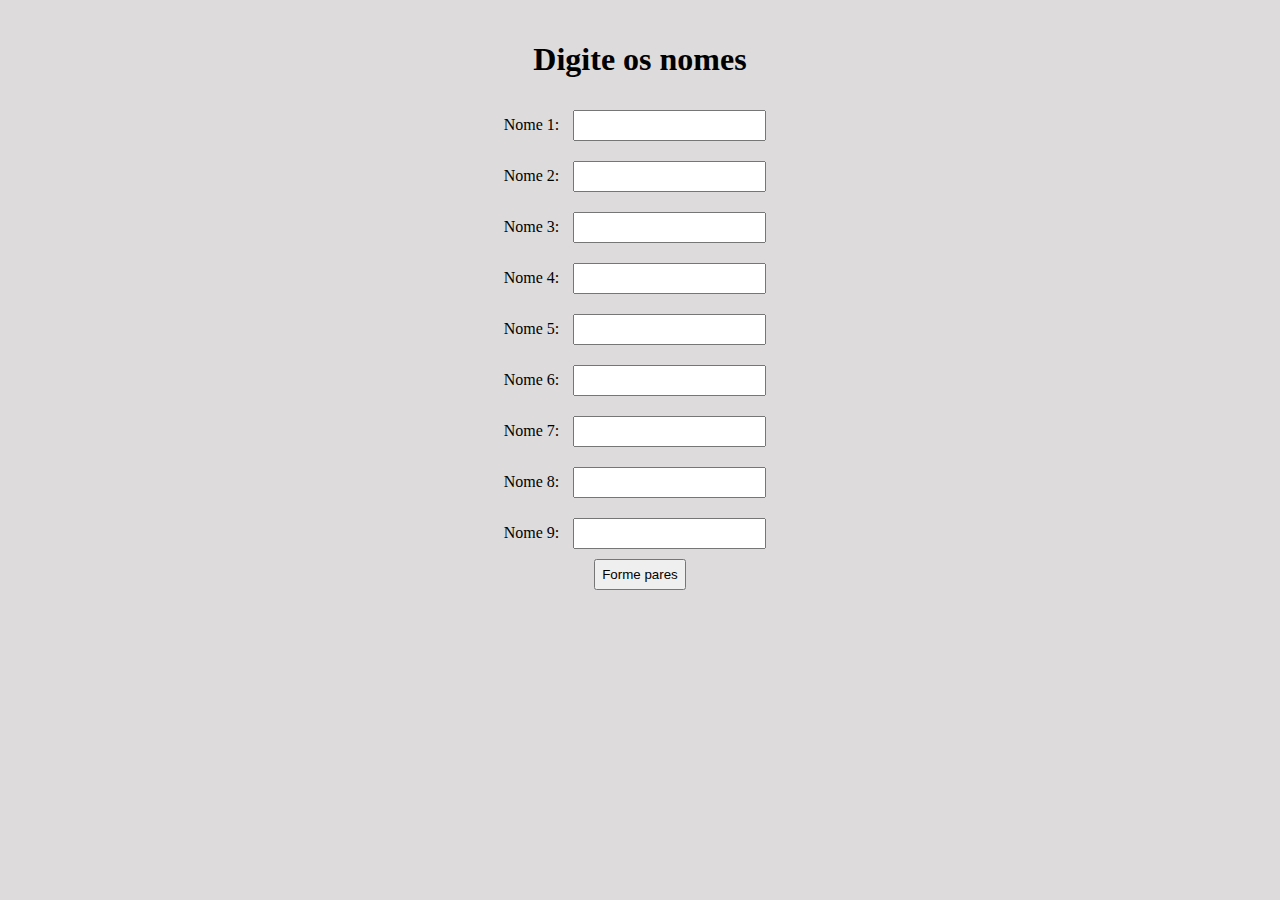
<file: desadiorenan/index.html>
<!DOCTYPE html>
<html lang="pt-br">
<head>
    <meta charset="UTF-8">
    <meta name="viewport" content="width=device-width, initial-scale=1.0">
    <title>Formação de pares</title>
    <link rel="stylesheet" href="style.css">
</head>
<body>
    <h1>Digite os nomes</h1>

    <label for="nome1">Nome 1:</label>
    <input type="text" name="nome1" id="nome1"><br>

    <label for="nome2">Nome 2:</label>
    <input type="text" name="nome2" id="nome2"><br>

    <label for="nome3">Nome 3:</label>
    <input type="text" name="nome3" id="nome3"><br>

    <label for="nome4">Nome 4:</label>
    <input type="text" name="nome4" id="nome4"><br>

    <label for="nome5">Nome 5:</label>
    <input type="text" name="nome5" id="nome5"><br>

    <label for="nome6">Nome 6:</label>
    <input type="text" name="nome6" id="nome6"><br>

    <label for="nome7">Nome 7:</label>
    <input type="text" name="nome7" id="nome7"><br>

    <label for="nome8">Nome 8:</label>
    <input type="text" name="nome8" id="nome8"><br>

    <label for="nome9">Nome 9:</label>
    <input type="text" name="nome9" id="nome9"><br>

    <button onclick="formarPares()">Forme pares</button>

    <p id="pares"></p>

    <script>
        function formarPares(){
            var nomes = [];
            for (var i = 1; i <= 9; i++){
                var nome = document.getElementById("nome" + i).value.trim();
                if (nome === '') {
                alert("Por favor, preencha todos os campos de nome.");
                return; // Sai da função se algum campo estiver em branco
            }
                if (nome !== ''){
                    nomes.push(nome);
                }
            }

            var pares = '';
            var repeticoes = 0;

            while (repeticoes < 5){
                var indice1 = Math.floor(Math.random() * nomes.length);
                var indice2 = Math.floor(Math.random() * nomes.length);

                if (indice1 !== indice2){//garante que os indices nao são iguais
                    pares += nomes[indice1] + ' - ' + nomes[indice2] + '<br>';
                    repeticoes++;

                }
            }

            document.getElementById("pares").innerHTML = pares;
        }

    </script>

</body>
</html>
</file>
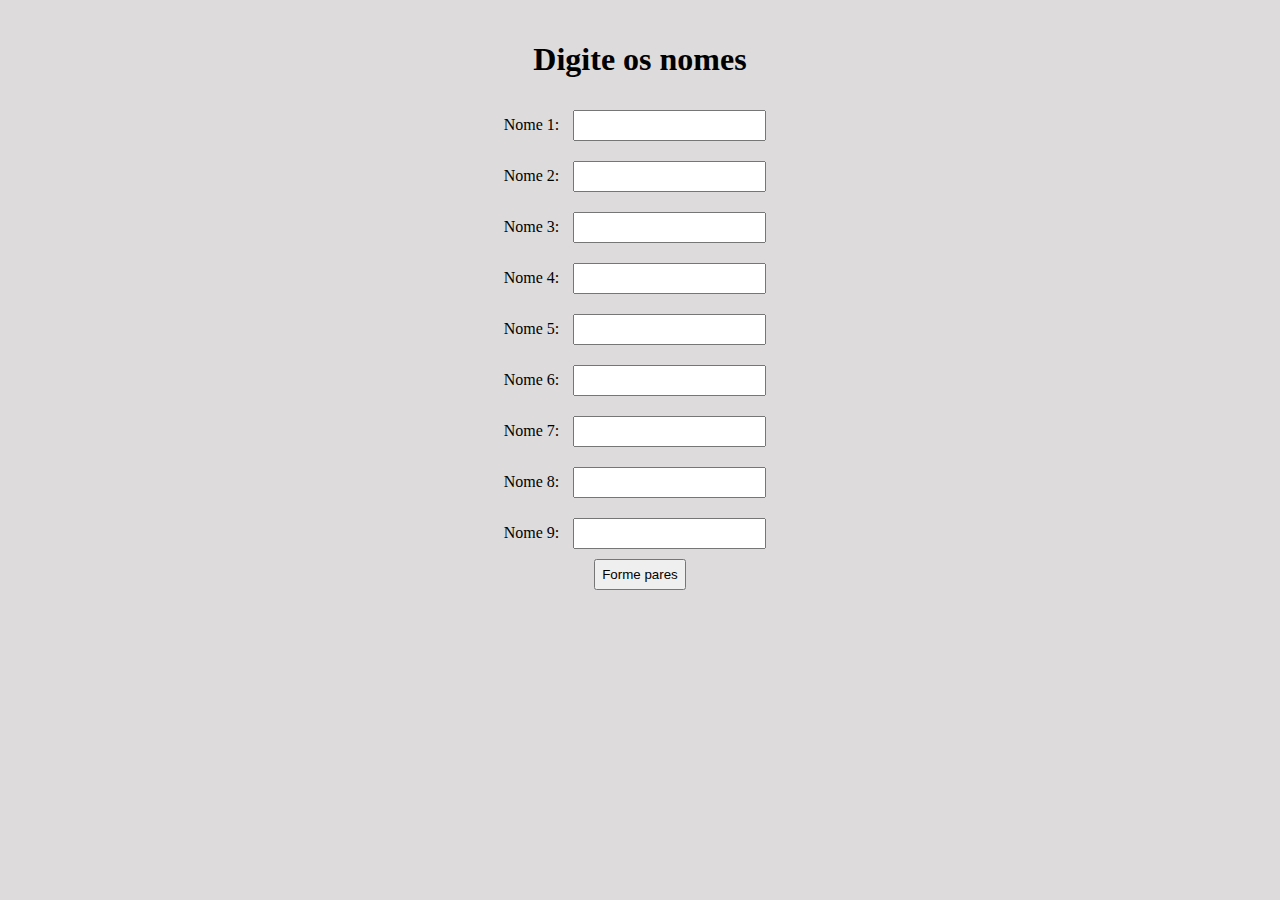
<file: desafiorenan/index.html>
<!DOCTYPE html>
<html lang="pt-br">
<head>
    <meta charset="UTF-8">
    <meta name="viewport" content="width=device-width, initial-scale=1.0">
    <title>Formação de pares</title>
    <link rel="stylesheet" href="style.css">
</head>
<body>
    <h1>Digite os nomes</h1>

    <label for="nome1">Nome 1:</label>
    <input type="text" name="nome1" id="nome1"><br>

    <label for="nome2">Nome 2:</label>
    <input type="text" name="nome2" id="nome2"><br>

    <label for="nome3">Nome 3:</label>
    <input type="text" name="nome3" id="nome3"><br>

    <label for="nome4">Nome 4:</label>
    <input type="text" name="nome4" id="nome4"><br>

    <label for="nome5">Nome 5:</label>
    <input type="text" name="nome5" id="nome5"><br>

    <label for="nome6">Nome 6:</label>
    <input type="text" name="nome6" id="nome6"><br>

    <label for="nome7">Nome 7:</label>
    <input type="text" name="nome7" id="nome7"><br>

    <label for="nome8">Nome 8:</label>
    <input type="text" name="nome8" id="nome8"><br>

    <label for="nome9">Nome 9:</label>
    <input type="text" name="nome9" id="nome9"><br>

    <button onclick="formarPares()">Forme pares</button>

    <p id="pares"></p>

    <script>
        function formarPares(){
            var nomes = [];
            for (var i = 1; i <= 9; i++){
                var nome = document.getElementById("nome" + i).value.trim();
                if (nome === '') {
                alert("Por favor, preencha todos os campos de nome.");
                return; // Sai da função se algum campo estiver em branco
            }
                if (nome !== ''){
                    nomes.push(nome);
                }
            }

            var pares = '';
            var repeticoes = 0;

            while (repeticoes < 5){
                var indice1 = Math.floor(Math.random() * nomes.length);
                var indice2 = Math.floor(Math.random() * nomes.length);

                if (indice1 !== indice2){//garante que os indices nao são iguais
                    pares += nomes[indice1] + ' - ' + nomes[indice2] + '<br>';
                    repeticoes++;

                }
            }

            document.getElementById("pares").innerHTML = pares;
        }

        function getRandomIndex(max, usedIndices){
            var index;
            do{
                index = Math.floor(Math.random() * max);
            } while (usedIndices.incLudes(index));

            usedIndices.push(index);
            return index;
        }

    </script>

</body>
</html>
</file>
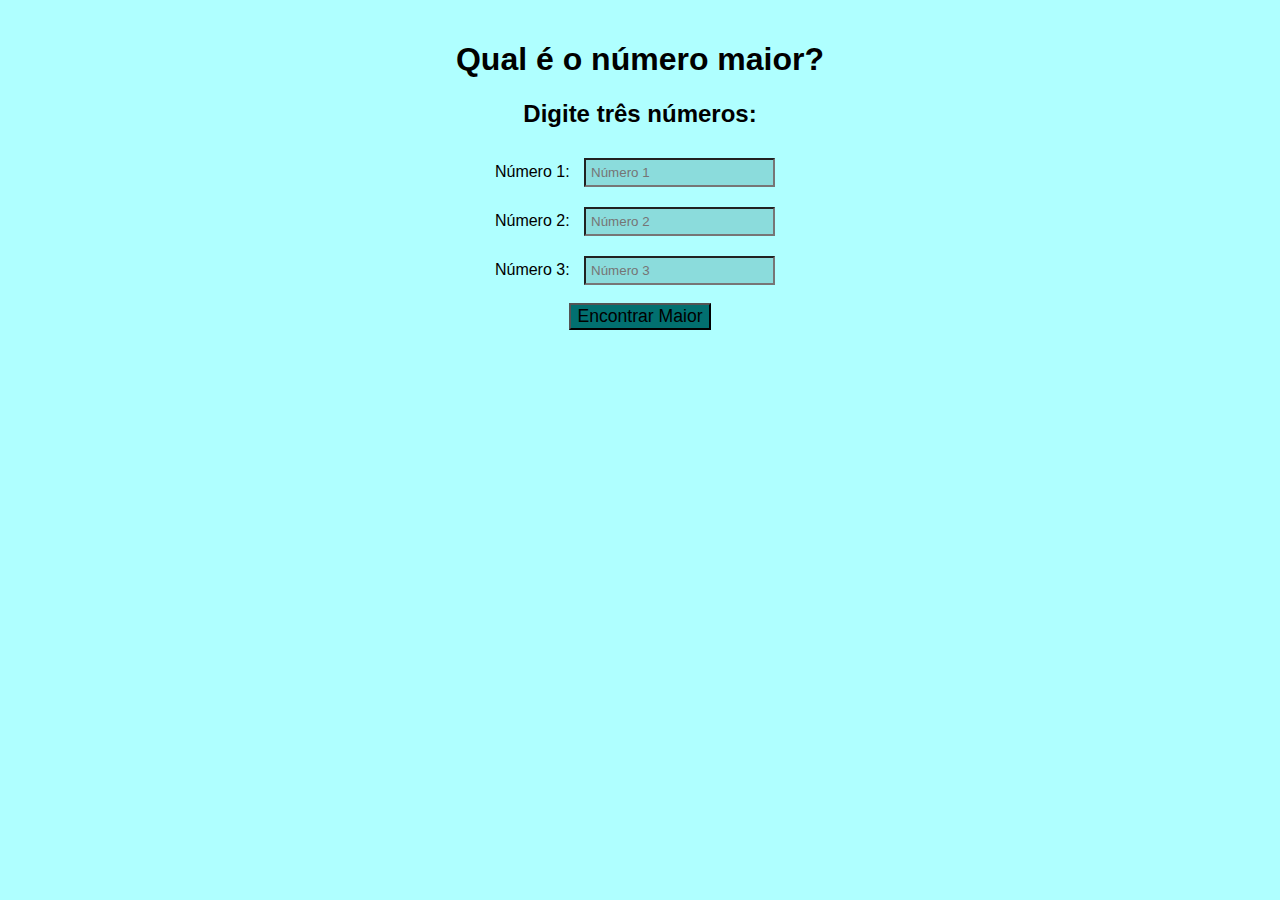
<file: exercicio02/index.html>
<!DOCTYPE html>
<html lang="pt-br">
<head>
    <meta charset="UTF-8">
    <meta name="viewport" content="width=device-width, initial-scale=1.0">
    <title>Encontre o maior número</title>

    <link rel="stylesheet" href="style.css">
</head>
<body>
    <h1>Qual é o número maior?</h1>
    <h2>Digite três números:</h2>

    <label for="numero1">Número 1:</label>
    <input type="number" name="numero1" id="numero1" placeholder="Número 1"> <br>

    <label for="numero2">Número 2:</label>
    <input type="number" name="numero2" id="numero2" placeholder="Número 2"> <br>

    <label for="numero3">Número 3:</label>
    <input type="number" name="numero3" id="numero3" placeholder="Número 3"><br>

    <button onclick="encontrarMaior()">Encontrar Maior</button>

    <p id="resultado"></p>


    <script>
        function encontrarMaior(){
            var numero1 = parseFloat(document.getElementById("numero1").value);

            var numero2 = parseFloat(document.getElementById("numero2").value);

            var numero3 = parseFloat(document.getElementById("numero3").value);

            var maiorNumero = numero1;
            if (numero2 > maiorNumero){
                maiorNumero = numero2;
            }
            if (numero3 > maiorNumero){
                maiorNumero = numero3;
            }

            document.getElementById ("resultado").innerHTML = "O maior número é: " + maiorNumero;

        }
        document.addEventListener('keypress', function (e) {
                if(e.key === 'Enter'){
                    encontrarMaior();
                }
            });


    </script>


</body>
</html>
</file>
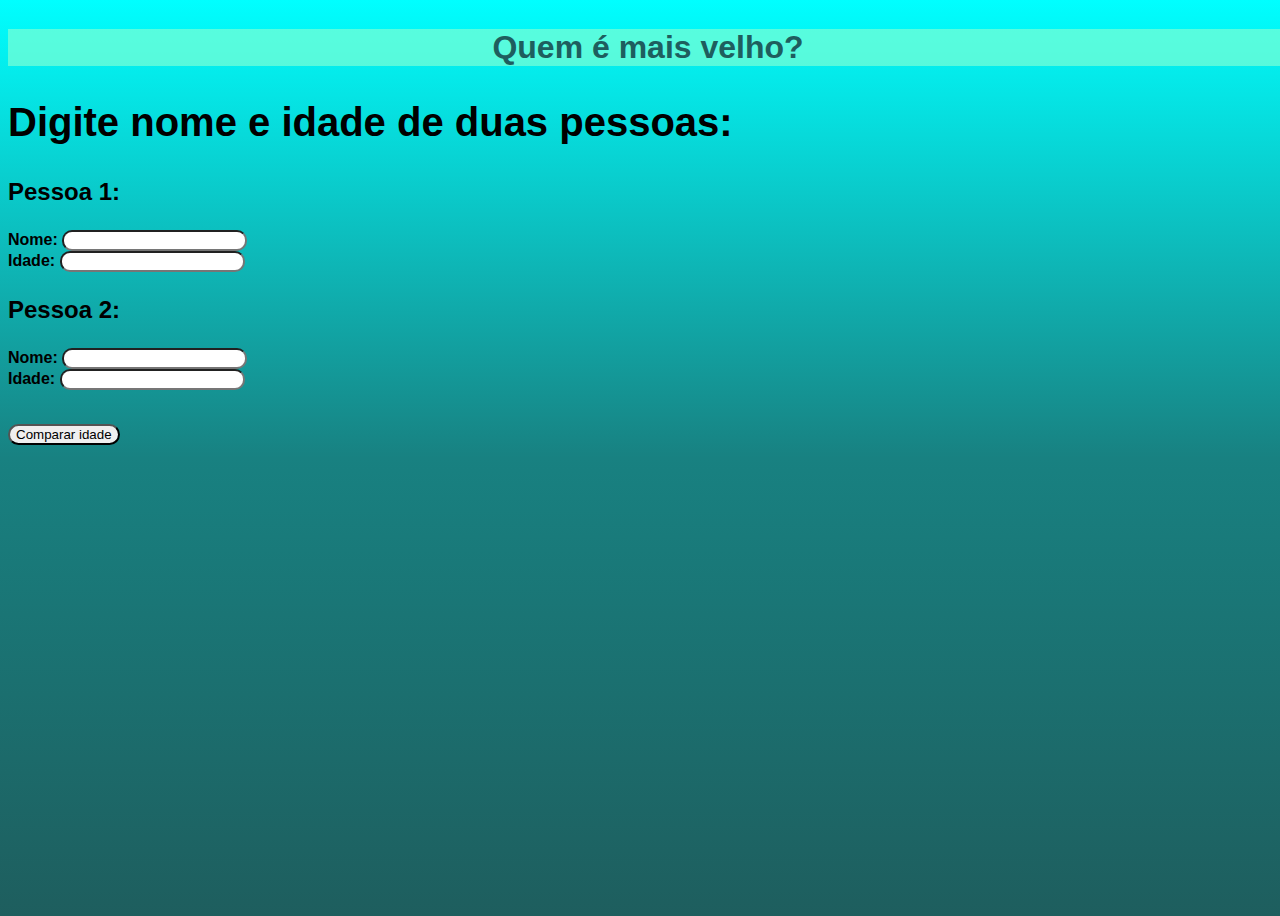
<file: exercicio03/index.html>
<!DOCTYPE html>
<html lang="pt-br">
<head>
    <meta charset="UTF-8">
    <meta name="viewport" content="width=device-width, initial-scale=1.0">
    <title>Comparação de idade</title>

    <link rel="stylesheet" href="style.css">
</head>
<body>
    <h1>Quem é mais velho?</h1>
    <h2>Digite nome e idade de duas pessoas:</h2>

    <p>
        <h3>Pessoa 1:</h3>
        <label for="nome1"><strong>Nome:</strong></label>
        <input type="text" name="nome1" id="nome1"><br>
        <label for="idade1"><strong>Idade:</strong></label>
        <input type="number" name="idade1" id="idade1"><br>
    </p>

    <p>
        <h3>Pessoa 2:</h3>
        <label for="nome2"><strong>Nome:</strong></label>
        <input type="text" name="nome2" id="nome2"><br>
        <label for="idade2"><strong>Idade:</strong></label>
        <input type="number" name="idade2" id="idade2">
    </p><br>

    <button onclick="compararIdades()">Comparar idade</button>
    <p id="resultado"></p>

    <script>

        function compararIdades(){

            var nome1 = document.getElementById("nome1").value;
            var idade1 = parseInt(document.getElementById("idade1").value);
            var nome2 = document.getElementById("nome2").value;
            var idade2 = parseInt(document.getElementById("idade2").value);

            if (idade1 > idade2){
                document.getElementById("resultado").innerHTML = nome1 + " é mais velho(a) que " + nome2;

            }else if (idade1 < idade2){
                document.getElementById("resultado").innerHTML = nome2 + " é mais velho(a) que " + nome1;
            }else{
                document.getElementById("resultado").innerHTML = nome1 + " tem a mesma idade que " + nome2;
            }
            }

            document.addEventListener('keypress', function (e) {
                if(e.key === 'Enter'){
                    compararIdades();
                }
            });

    </script>
</html>
</file>
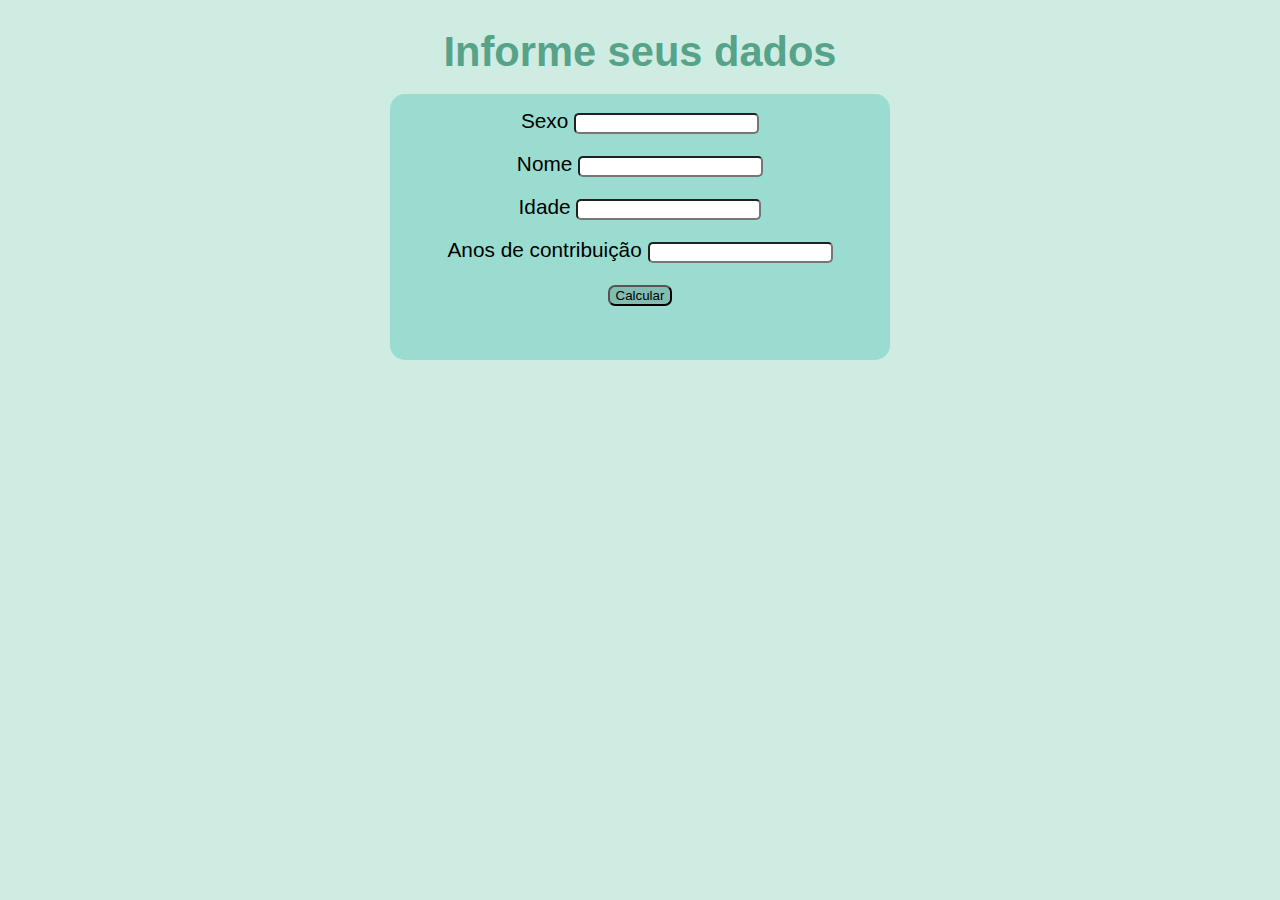
<file: exercicio04/index.html>
<!DOCTYPE html>
<html lang="pt-br">
<head>
    <meta charset="UTF-8">
    <meta name="viewport" content="width=device-width, initial-scale=1.0">
    <title>Aposentadoria</title>

    <link rel="stylesheet" href="style.css">
</head>
<header>
   
    <h1>Informe seus dados</h1>

</header>

<body>
  
    <section>
        <label for="sexo">Sexo</label>
        <input type="text" name="sexo" id="sexo" list="sex">
        <datalist id="sex">
            <option value="Feminino">
            <option value="Masculino">
        </datalist>
        <br>
        <label for="Nome">Nome</label>
        <input type="text" name="nome" id="nome"><br>
        
        
        <label for="idade">Idade</label>
        <input type="number" name="idade" id="idade"><br>
        <label for="contri">Anos de contribuição</label>
        <input type="number" name="contri" id="contri"><br>
        <button onclick="calcularAposentadoria()">Calcular</button>
        <p id="resultado">   </p>
    </section>

    <script>
        
        function calcularAposentadoria(){

            var nome = document.getElementById("nome").value;
            var sexo = document.getElementById("sexo").value.toLowerCase();
            var idade = parseInt(document.getElementById("idade").value);
            var contribuicao = parseInt(document.getElementById("contri").value);
            var resultadoParagrafo = document.getElementById("resultado");

            if (sexo === 'feminino' && idade >= 62 && contribuicao >= 35){
                resultadoParagrafo.textContent = "Parabéns " + nome + " você está apta a se aposentar";
            }else if (sexo === 'masculino' && idade >= 35 && contribuicao >= 35 ){
                resultadoParagrafo.textContent = "Parabéns "  + nome +  " você está apto a se aposentar";
            }else{
                resultadoParagrafo.textContent = nome + ', infelizmente terá que aguardar mais um pouco!'
            }


            }
            document.addEventListener('keypress', function (e) {
                if(e.key === 'Enter'){
                    calcularAposentadoria();
                }
            });
            

        










    </script>

</body>
</html>
</file>
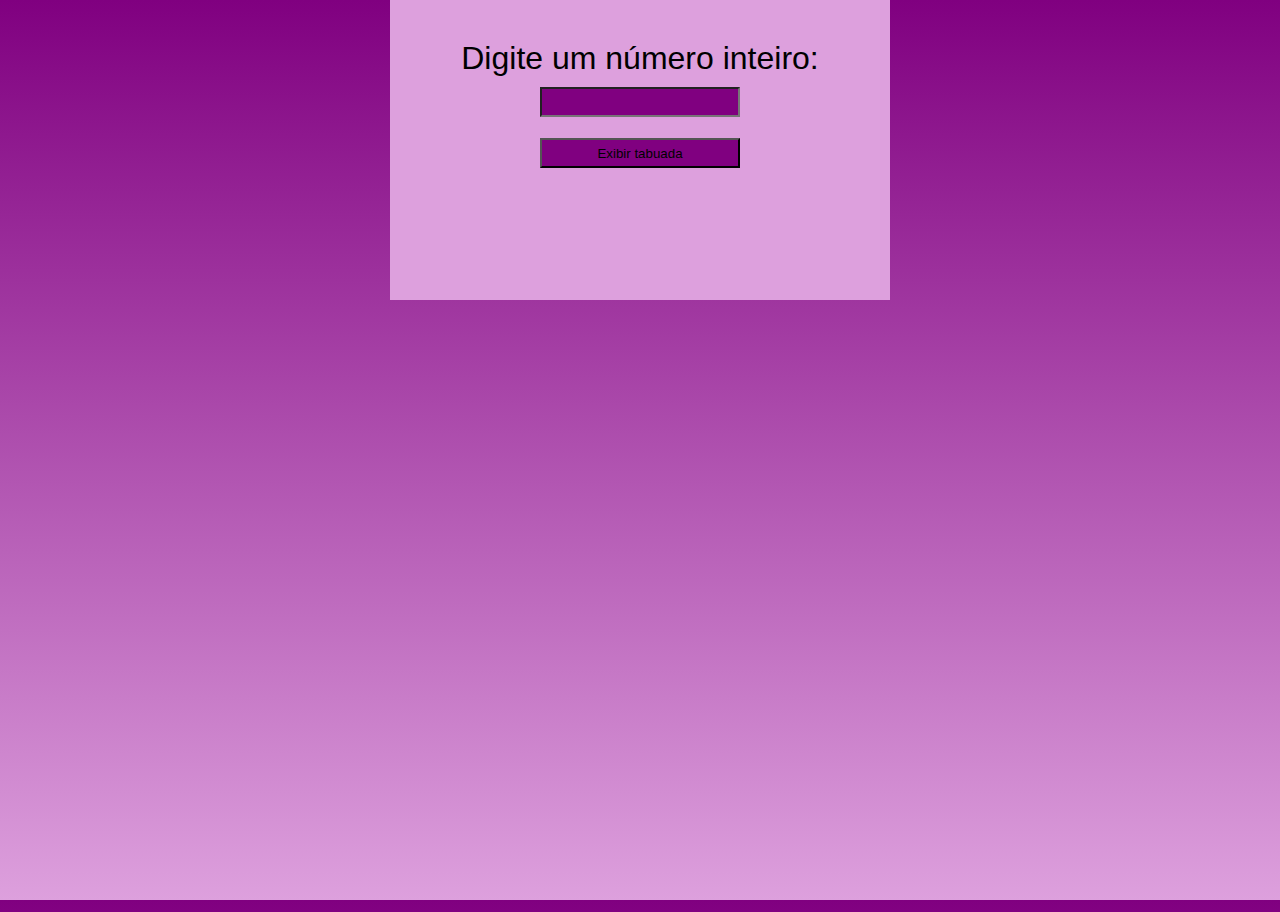
<file: exercicio05/index.html>
<!DOCTYPE html>
<html lang="pt-br">
<head>
    <meta charset="UTF-8">
    <meta name="viewport" content="width=device-width, initial-scale=1.0">
    <title>Tabuada</title>

    <link rel="stylesheet" href="style.css">

</head>
<body>
    <section>
        <div id="pesquisa">
            <label for="numero">Digite um número inteiro:</label><br>
            <input type="number" name="numero" id="numero"><br>
            <input type="button" value="Exibir tabuada" onclick="exibirTabuada()">
        </div>


        <div id="tabuada">
            
           </div>
        
    </section>

    <script>
        function exibirTabuada(){

            var numero = parseInt(document.getElementById('numero').value);
            var tabuadaHTML = "Tabuada do " + numero + "<ul>";

                for (var i = 1; i <= 10; i++) {
                    tabuadaHTML += "<li>" + numero + " x " + i + " = " + (numero * i) + "</li>"; 
                } /*for: é uma estrutura de controle de fluxo em JavaScript que permite executar um bloco de código repetidamente enquanto uma condição específica for verdadeira. No caso deste exemplo, estamos usando um loop for para executar o código que está dentro do bloco do loop várias vezes.

var i = 1;: Esta é a inicialização do loop. Aqui, estamos inicializando uma variável chamada i e atribuindo o valor 1 a ela. A variável i geralmente é usada como um contador em loops.

i <= 10;: Esta é a condição do loop. O loop continuará enquanto a condição i <= 10 for verdadeira. Ou seja, o loop continuará enquanto o valor de i for menor ou igual a 10.

i++: Este é o incremento do loop. A cada iteração do loop, o valor de i será aumentado em 1. É equivalente a i = i + 1.

Portanto, o trecho for (var i = 1; i <= 10; i++) cria um loop que começa com i igual a 1, continua enquanto i for menor ou igual a 10 e aumenta o valor de i em 1 a cada iteração do loop. Isso resulta em um loop que será executado 10 vezes, com i assumindo os valores de 1 a 10 em cada iteração.*/
 
                tabuadaHTML += "</ul>";
                document.getElementById('tabuada').innerHTML = tabuadaHTML;

                document.getElementById('exibirtabuada').focus();

        }

        document.addEventListener('keypress', function (e) {
                if(e.key === 'Enter'){
                    exibirTabuada();
                }
            });



    </script>




</body>
</html>
</file>
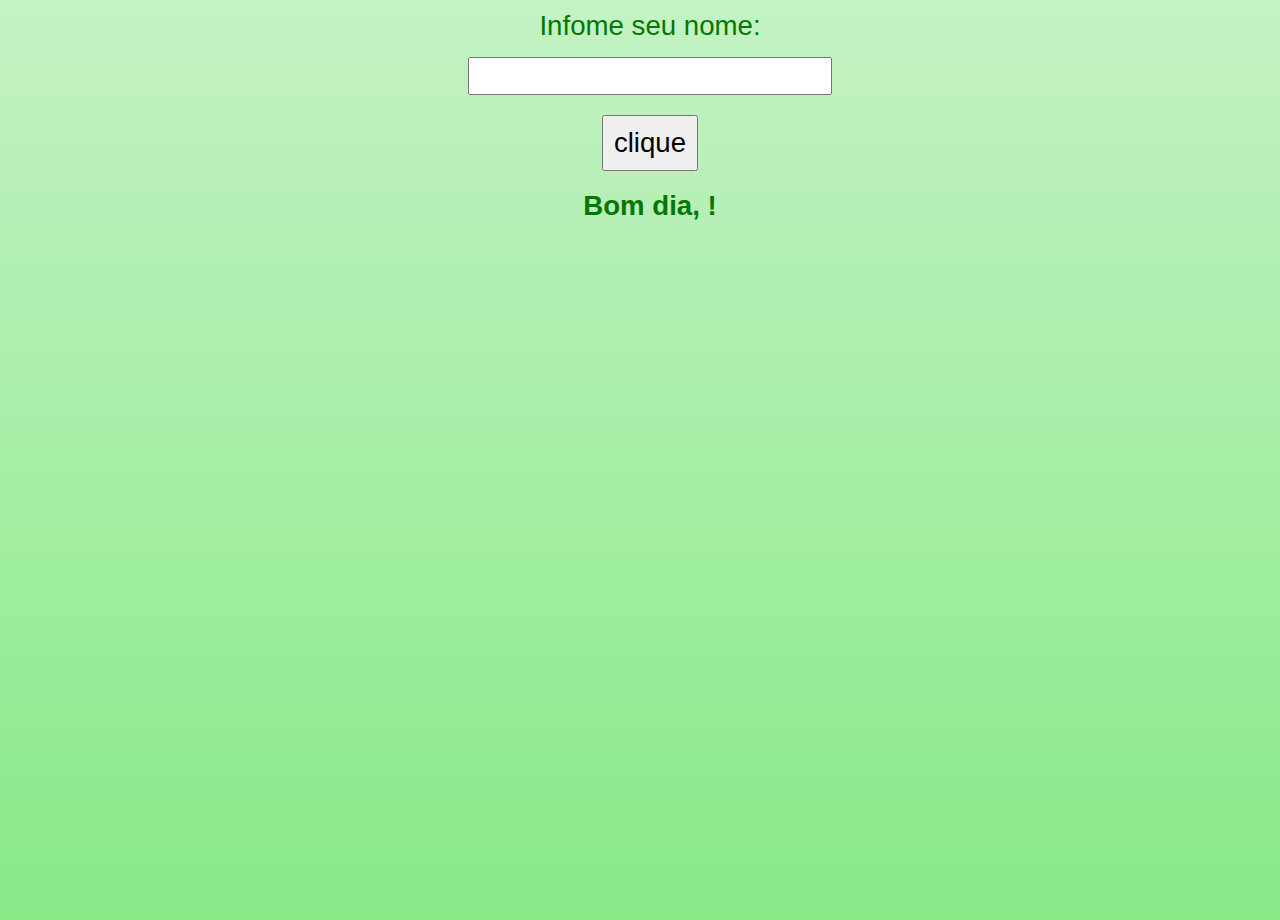
<file: exercicio06/index.html>
<!DOCTYPE html>
<html lang="pt-br">
<head>
    <meta charset="UTF-8">
    <meta name="viewport" content="width=device-width, initial-scale=1.0">
    <title>Hora atual</title>
    <link rel="stylesheet" href="style.css">
</head>
<body>
    

    <label for="Nome">Infome seu nome:</label><br>
    <input type="text" name="nome" id="nome" oninput="validarNome(event)"> <br>

    <button onclick="exibirCumprimento()">clique</button>

    <h1 id="mensagem"></h1>

    <script>

        function validarNome(event){
            var input = event.target;
            var regex = /^[a-zA-Z]*$/; // Expressão regular para aceitar apenas letras
            if (!regex.test(input.value)) {
                input.value = input.value.replace(/[^a-zA-Z]/g, ''); // Remove caracteres não permitidos
            }
        }

        function exibirCumprimento(){
            var nome = document.getElementById("nome").value;
            var agora = new Date();
            var hora = agora.getHours();
            var mensagem;

            if (hora < 12){
                mensagem = "Bom dia, " + nome + "!";
               
            }else if (hora < 18) {
                mensagem = "Boa tarde, " + nome + "!"
            }else {
                mensagem = "Boa noite, " + nome + "!"
            }

            document.getElementById("mensagem").innerText = mensagem;
            
        }

        
          

        document.addEventListener('keypress', function (e) {
                if(e.key === 'Enter'){
                    exibirCumprimento();
                }
            });
            exibirCumprimento();

    </script>
</body>
</html>
</file>
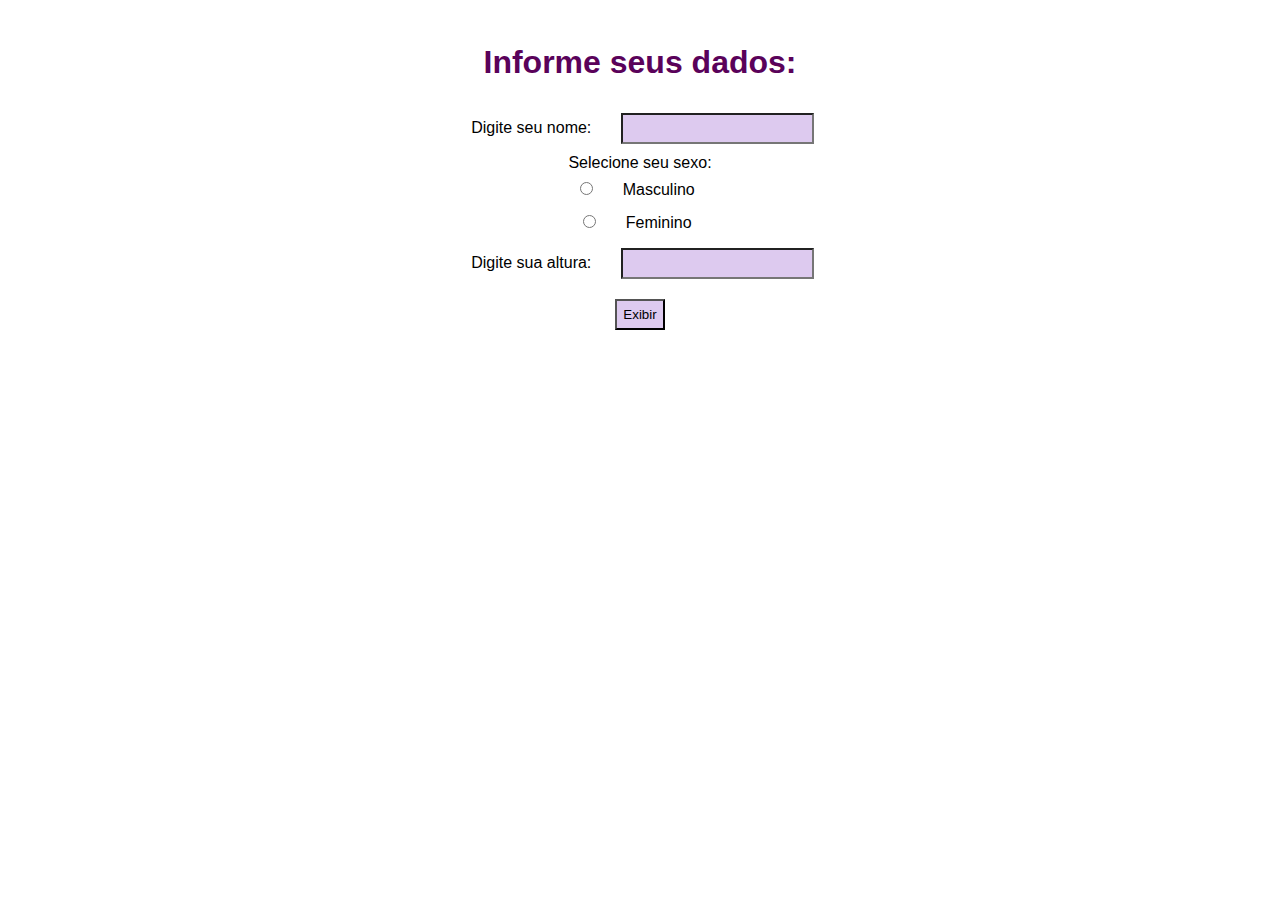
<file: exercicio07/index.html>
<!DOCTYPE html>
<html lang="pt-br">
<head>
    <meta charset="UTF-8">
    <meta name="viewport" content="width=device-width, initial-scale=1.0">
    <title>Altura</title>
    <link rel="stylesheet" href="style.css">
</head>
<body>
    
    <h1>Informe seus dados:</h1>

    <p>
        <label for="nome">Digite seu nome:</label>
        <input type="text" name="nome" id="nome"><br>

        <label for="sexo">Selecione seu sexo:</label><br>

        <input type="radio" name="genero" id="masculinoRadio">
        <label for="masculino">Masculino</label><br>
        
        <input type="radio" name="genero" id="femininoRadio">
        <label for="feminino">Feminino</label><br>

        <label for="altura">Digite sua altura:</label>
        <input type="text" name="altura" id="altura" onkeypress="return validarNumero(event)" oninput="formatarAltura(event)"><br> <!--aqui é pra não deixar colocar letras no campo de altura, apenas numeros-->

        <input type="button" value="Exibir" onclick="exibir()">
    </p>

    <p id="mensagem"></p>

    <script>
        function validarNumero(event){ //permite apenas numeros
            
            var tecla = event.key;
            var regex = /[0-9.,]/; 
            if (!regex.test(tecla)){
                event.preventDefault();
                return false;
            }
        }

        function formatarAltura(event) {
            var input = event.target;
            var valor = input.value;
            valor = valor.replace(',', '.'); // Substituir "," por "."
            input.value = valor;
        }

        function exibir(){
            var nome = document.getElementById("nome").value;
            var alturaString = document.getElementById("altura").value;
            alturaString = alturaString.replace(',','.'); //substituir " , " por " . "
            var altura = parseFloat(alturaString); //converte numero para decimal
            var masculino = document.getElementById("masculinoRadio").checked;
            var feminino = document.getElementById("femininoRadio").checked;
            
            if (nome === '' || (!masculino && !feminino) || isNaN(altura)) {
                document.getElementById("mensagem").innerText = "Por favor, preencha todos os campos.";
                return; // Não permite continuar se algum campo não estiver preenchido
            }

            var mensagem = "";

            if (masculino && altura < 1.72){
            mensagem = nome + ", você está abaixo da média de estatura!";
            }else if (feminino && altura < 1.60){
                mensagem = nome + ", você está abaixo da média de estatura!";
            }else if (masculino && altura > 1.80){
                mensagem = nome + ", você é bem alto!"
            }else if (feminino && altura > 1.75){
                mensagem = nome + ", você é bem alta!"

            }else {
                mensagem = nome + ", você tem uma altura normal!";
            }
            document.getElementById("mensagem").innerText = mensagem;

            alterarCorFundo(); /*colocar essa função aqui, chama a cor de fundo só qnd aperta o botao enviar*/

        }

        function alterarCorFundo(){
            var corpo = document.body;
            var masculino = document.getElementById("masculinoRadio").checked;

            if(masculino){
                corpo.classList.remove("feminino");
                corpo.classList.add("masculino");
            }else {
                corpo.classList.remove("masculino");
                corpo.classList.add("feminino");
            }

            console.log("cor de fundo alterada:", corpo.style.backgroundColor);
        }

        document.addEventListener('keypress', function (e) {
                if(e.key === 'Enter'){
                    exibir();
                }
            });
            




    </script>
</body>
</html>
</file>
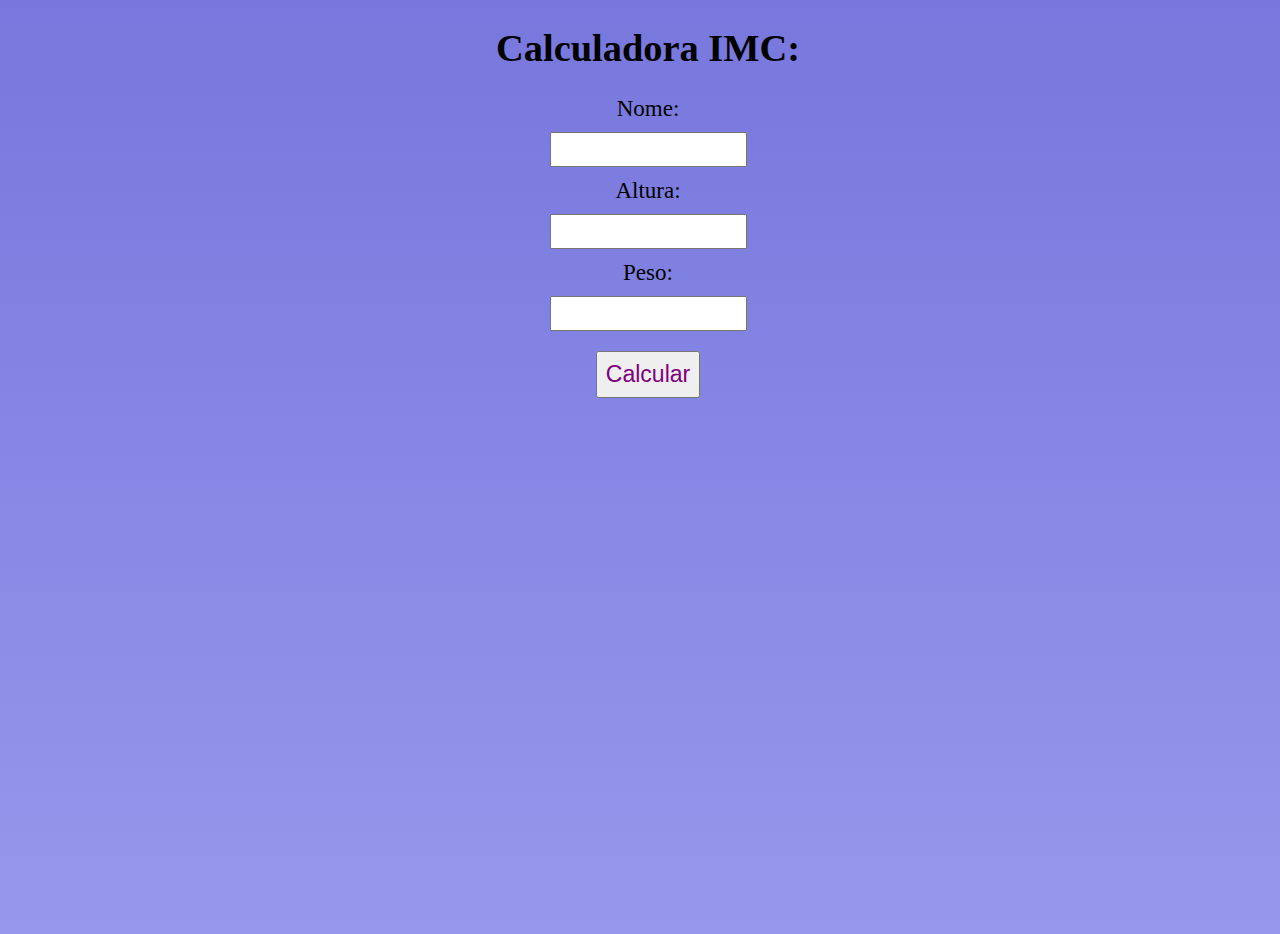
<file: exercicio08/index.html>
<!DOCTYPE html>
<html lang="pt-br">
<head>
    <meta charset="UTF-8">
    <meta name="viewport" content="width=device-width, initial-scale=1.0">
    <title>Calculo IMC</title>
    <link rel="stylesheet" href="style.css">
</head>
<body>
    <h1>Calculadora IMC:</h1>

    <p>
        <label for="nome">Nome:</label><br>
        <input type="text" name="nome" id="nome" pattern="[a-zA-Z\s]+" required><br><!--pattern define quais caracteres serão aceitos no campo-->

        <label for="altura">Altura:</label><br>
        <input type="number" name="altura" id="altura" pattern="[0-9,.]+" required><br><!--required garante que nenhum campo fique em branco-->

        <label for="peso">Peso:</label><br>
        <input type="number" name="peso" id="peso" pattern="[0-9,.]+" required><br>

        <input type="button" value="Calcular" onclick="calcularIMC()" class="custom-button"><!--essa class é usada pra customizar o botao no css-->
    </p>

    <p id="mensagem"></p>

    <script>

        function calcularIMC(){
          
       var nome = document.getElementById("nome").value.trim();
       var alturaInput = document.getElementById("altura").value.replace(",",".");
       var pesoInput = document.getElementById("peso").value.replace(",",".");

       var altura = parseFloat(alturaInput);
       var peso = parseFloat(pesoInput);

       var imc = peso / (altura * altura);
       
        var mensagem = nome + ", seu IMC é: " + imc.toFixed(2) + ". Você está ";

        if (nome === '' || isNaN(altura) || isNaN(peso)) {
                document.getElementById("mensagem").innerText = "Por favor, preencha todos os campos.";
                return; // Não permite continuar se algum campo não estiver preenchido
            }


        if (imc < 18.5){
            mensagem += "abaixo do peso!";
        } else if (imc >= 18.5 && imc <= 24.9){
            mensagem += " dentro do peso ideal.";
        } else if (imc >= 25.0 && imc <= 29.9){
            mensagem += "com sobrepeso.";
        } else if (imc >= 30.0 && imc <= 34.9){
            mensagem += "com obesidade grau 1.";
        } else if (imc >= 35.0 && imc <= 39.9){
            mensagem += "com obesidade grau 2.";
        } else {
            mensagem += "com obesidade grau 3.";
        }





        document.getElementById("mensagem").innerText = mensagem;

    }

    document.addEventListener('keypress', function (e) {
                if(e.key === 'Enter'){
                    calcularIMC();
                }
            });

    </script>
</body>
</html>
</file>
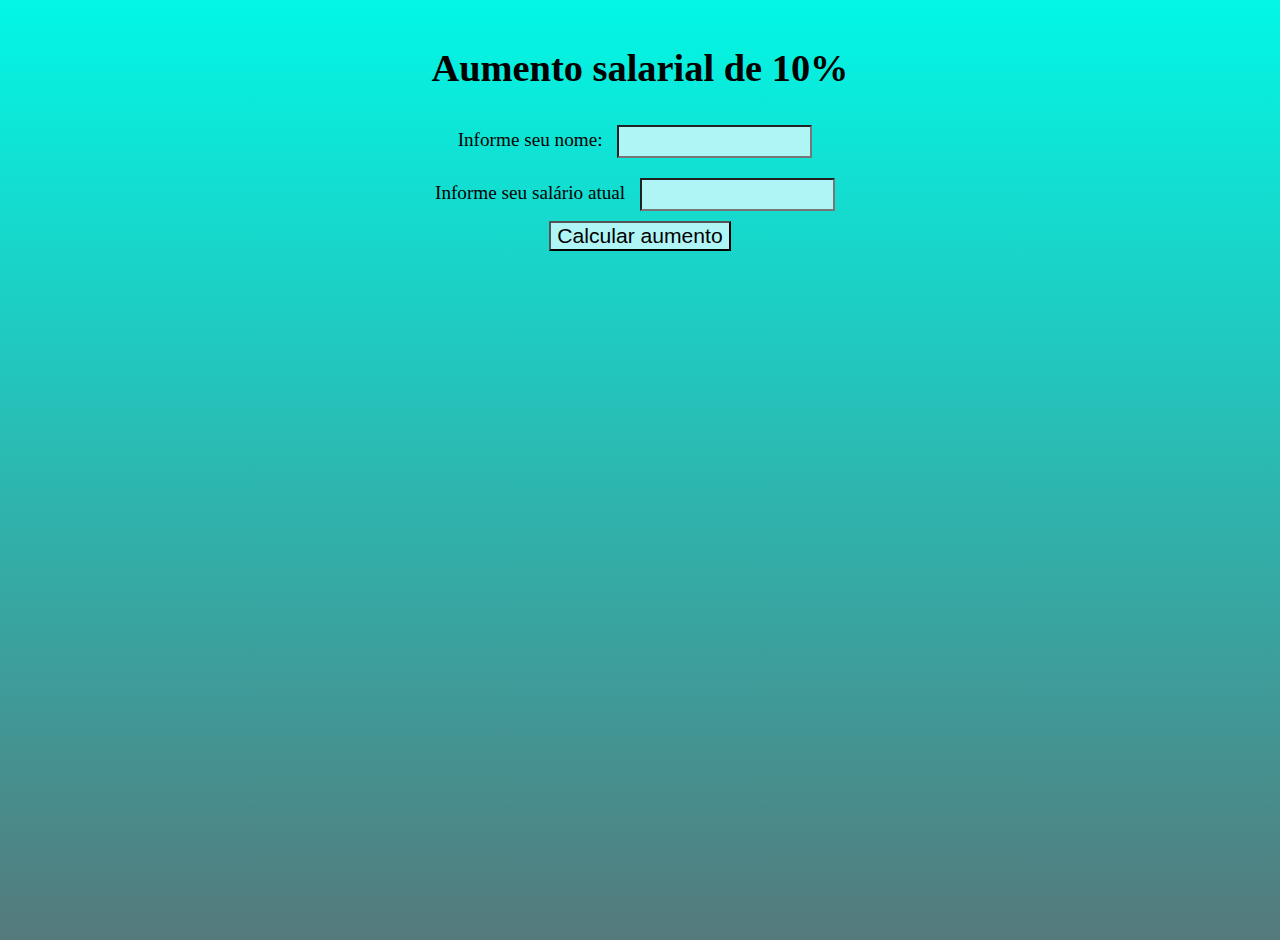
<file: exercicio09/index.html>
<!DOCTYPE html>
<html lang="pt-br">
<head>
    <meta charset="UTF-8">
    <meta name="viewport" content="width=device-width, initial-scale=1.0">
    <title>Aumento salarial</title>
    <link rel="stylesheet" href="style.css">
</head>
<body>
    <h1>Aumento salarial de 10%</h1>

    <label for="nome">Informe seu nome:</label>
    <input type="text" name="nome" id="nome"><br>

    <label for="salario">Informe seu salário atual</label>
    <input type="number" name="salario" id="salario"><br>

    <button onclick="calcularAumento()">Calcular aumento</button>

    <p id="resultado"></p>

    <script>
        function calcularAumento(){
            var nome = document.getElementById("nome").value;
            var salarioAtual = parseFloat(document.getElementById("salario").value);

            if (nome === '' || salarioAtual === '') {
        alert("Por favor, preencha todos os campos.");
        return;
    }

    if (isNaN(salarioAtual)) {
        alert("Por favor, insira um salário válido.");
        salarioAtualInput.focus(); // Coloca o foco no campo de salário
        return;
    }

            var aumento = salarioAtual* 0.10;

            var salarioFinal = salarioAtual + aumento;

            console.log(salarioFinal);

            document.getElementById("resultado").innerHTML = nome + ", seu salário com aumento é: R$" + salarioFinal;

            
        }

        document.addEventListener('keypress', function (e) {
                if(e.key === 'Enter'){
                   calcularAumento();
                }
            });
    </script>


</body>
</html>
</file>
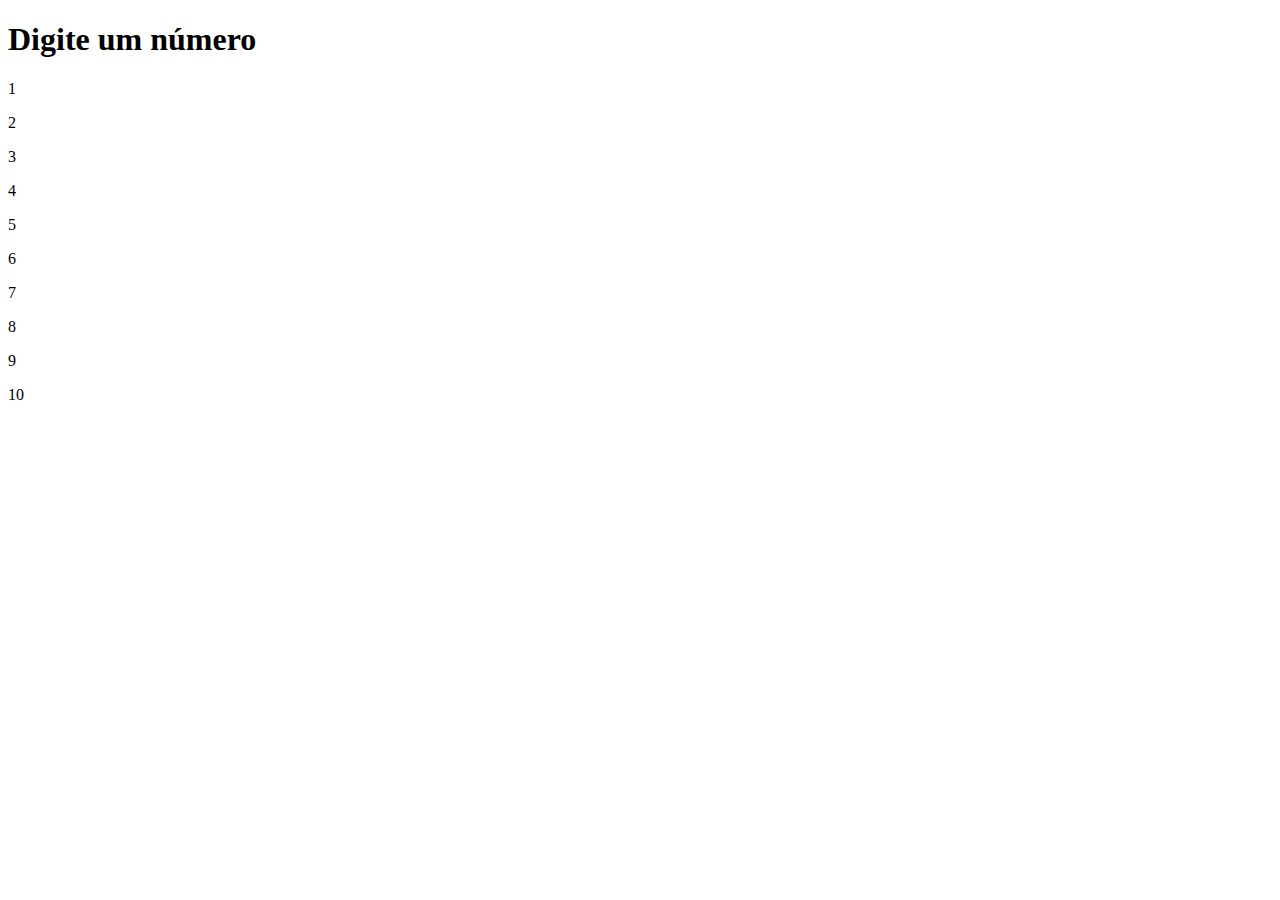
<file: exercicio10/index.html>
<!DOCTYPE html>
<html lang="pt-br">
<head>
    <meta charset="UTF-8">
    <meta name="viewport" content="width=device-width, initial-scale=1.0">
    <title>Numeros de 1 a 10</title>
</head>
<body>
<h1>Digite um número</h1>
<div id="numbersContainer"></div>


    <script>
        const numbersContainer = document.getElementById('numbersContainer');
        for (let i = 1; i <=10; i ++){
            const numberElement = document.createElement('p');
    
    // Adicionando a classe "number" para estilização
    numberElement.classList.add('number');
    
    // Definindo o texto do parágrafo como o número atual
    numberElement.textContent = i;
    
    // Adicionando o elemento de número ao contêiner
    numbersContainer.appendChild(numberElement);
}
        
    </script>
</body>
</html>
</file>
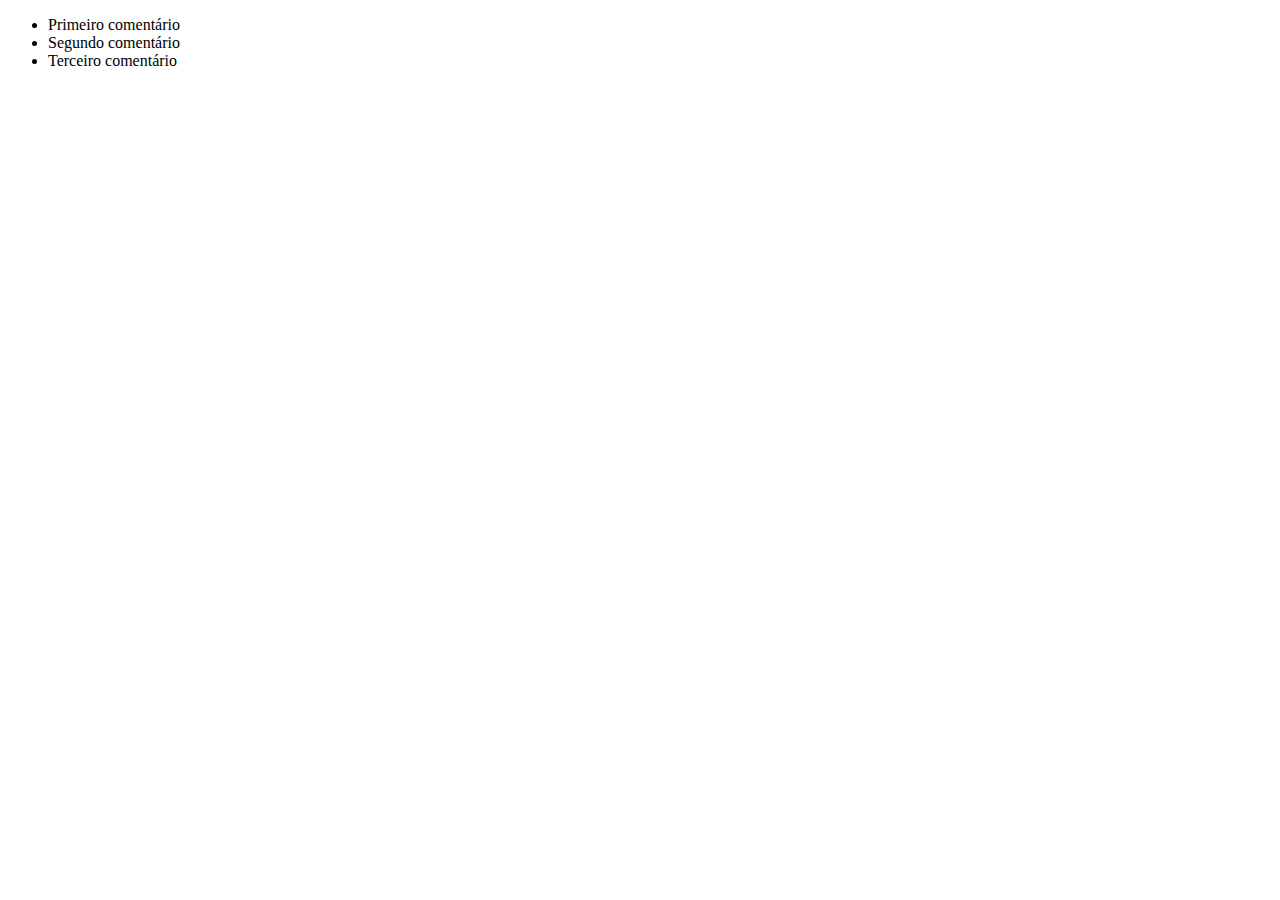
<file: IntroDom/index.html>
<!DOCTYPE html>
<html lang="pt-br">
<head>
    <meta charset="UTF-8">
    <meta name="viewport" content="width=device-width, initial-scale=1.0">
    <title>Document</title>
    <script defer src="acessoDOM.js"></script>
</head>
<body>
    <ul>
        <li class="lista">Primeiro comentário</li>
        <li class="lista">Segundo comentário</li>
        <li class="lista">Terceiro comentário</li>
    </ul>
</body>
</html>
</file>
<file: desadiorenan/style.css>
@charset "utf-8";

body{
    background-color: rgb(221, 219, 219);
    padding: 10px;
    margin: 10px;
    text-align: center;
}

input{
    margin: 10px;
    padding: 6px;
}

button{
    padding: 6px;
}
</file>
<file: desafiorenan/style.css>
@charset "utf-8";

body{
    background-color: rgb(221, 219, 219);
    padding: 10px;
    margin: 10px;
    text-align: center;
}

input{
    margin: 10px;
    padding: 6px;
}

button{
    padding: 6px;
}
</file>
<file: exercicio02/style.css>
@charset "utf-8";


body{
    background-color: rgba(0, 255, 255, 0.315);
    font-family: 'Gill Sans', 'Gill Sans MT', Calibri, 'Trebuchet MS', sans-serif;
    text-align: center;
    padding: 10px;
    margin: 10px;
}

input{
    margin: 10px;
    padding: 5px;
    background-color: rgba(71, 153, 153, 0.341);
}

button{
    background-color: rgb(2, 112, 112);
    font-size: 1.1em;
    margin: 8px;
}
</file>
<file: exercicio03/style.css>
@charset "utf-8";

*{
    font-family: 'Lucida Sans', 'Lucida Sans Regular', 'Lucida Grande', 'Lucida Sans Unicode', Geneva, Verdana, sans-serif;
    box-sizing: border-box;
}

body,html{
    margin: 10;
    padding: 10;
    overflow: hidden;
}

body{
    height: 100vh;
    width: 100vw;
    background-image: linear-gradient(to bottom, aqua, rgb(24, 129, 129), rgb(30, 94, 94) );
}

h1{
  
   text-align: center;
   color: rgb(30,94,94);
   background-color: rgba(127, 255, 212, 0.685);
   font-family: 'Franklin Gothic Medium', 'Arial Narrow', Arial, sans-serif;
}

h2{
    font-family: 'Franklin Gothic Medium', 'Arial Narrow', Arial, sans-serif;
    font-size: 2.5em;
}

h3{
    font-size: 1.5em;
}

#resultado{
    font-family: 'Franklin Gothic Medium', 'Arial Narrow', Arial, sans-serif;
    font-size: 2em;
    color: rgb(3, 56, 56);

}

input{
    border-radius: 10px;
}

button{
    border-radius: 15px;
    font-family: 'Franklin Gothic Medium', 'Arial Narrow', Arial, sans-serif;
}
</file>
<file: exercicio04/style.css>
@charset "utf-8";

*{
    margin-bottom: 18px; /*separação maior entre linhas*/
    box-sizing: border-box;
}

header{
    color: rgb(87, 163, 138);
    font-family: 'Lucida Sans', 'Lucida Sans Regular', 'Lucida Grande', 'Lucida Sans Unicode', Geneva, Verdana, sans-serif;
    text-align: center;
}

body{
    background-color: rgba(175, 224, 208, 0.603);
    font-family: 'Trebuchet MS', 'Lucida Sans Unicode', 'Lucida Grande', 'Lucida Sans', Arial, sans-serif;
    font-size: 1.3em;
}

button{
    
   
    text-align: center;
    border-radius: 7px;
    background-color: rgba(43, 77, 65, 0.219);
}

input{
    border-radius: 5px;
}

section{
    text-align: center;
    background-color: rgba(54, 196, 172, 0.349);
    padding: 15px;
    width: 500px;
    margin: auto;
    border-radius: 15px;
}
</file>
<file: exercicio05/style.css>
@charset "utf-8";


*{
    font-family: 'Franklin Gothic Medium', 'Arial Narrow', Arial, sans-serif;
   
    margin-bottom: 12px;
    box-sizing: border-box;
   

}

body{
    background-image: linear-gradient(to bottom, purple, plum);
    margin: 0;
    padding: 0;
    height: 100vh;
}


section > div#pesquisa{
    text-align: center;
    padding: 40px;
    width: 500px;
    margin: auto;
    background-color:plum;
    font-size: 2em;
}

section > div#tabuada{
    text-align: center;
    padding: 40px;
    width: 500px;
    margin: auto;
    background-color: plum;
    font-size: 2em;
}

input{
    height: 30px;
    width: 200px;
    background-color: purple;
}

#exibirtabuada{
    font-size: 1em; /*tamanho da fonte do botao*/
    padding: 5px 8px; /*preenchimento interno do botao*/
    min-width: 100px; /*largura minima do botao*/
    background-color: purple;
}

@media screen and (max-width:600px) {
    #conteiner{
        font-size: 1.5em; /*reduz o tamanho da fonte para telas menores*/
    }
}
</file>
<file: exercicio06/style.css>
@charset "utf-8";

*{
    font-size: 1.2em;
    font-family: 'Trebuchet MS', 'Lucida Sans Unicode', 'Lucida Grande', 'Lucida Sans', Arial, sans-serif, Tahoma, Geneva, Verdana, sans-serif, 'Gill Sans MT', Calibri, 'Trebuchet MS', sans-serif, 'Arial Narrow', Arial, sans-serif;
    box-sizing: border-box;
    overflow: hidden;  
   
}

body{
    background-image: linear-gradient(to bottom, rgb(196, 242, 196), rgb(135, 234, 135));
    color: rgb(5, 119, 5);

    margin: 10px;
    text-align: center;
    height: 100vh;
    width: 100vw;

}

input{
    margin-top: 15px;
}

button{
    padding: 10px;
    margin-top: 20px;
}
</file>
<file: exercicio07/style.css>
@charset "utf-8";

*{
    font-family: 'Segoe UI', Tahoma, Geneva, Verdana, sans-serif;
}

body{
    padding: 15px;
    text-align: center;
    background-color:white;
}

.feminino{
    background-color: rgba(221, 54, 180, 0.568);
}

.masculino{
    background-color: rgba(71, 71, 231, 0.468);
}

h1{
    color: rgb(90, 2, 90);
}



label{
    padding: 15px;
}

input{
    padding: 6px;
    margin: 10px;
    background-color: rgba(97, 10, 179, 0.215);
}

@media screen and (max-width: 600px){
    p{
        font-size: 1.1em;
    }
}
</file>
<file: exercicio08/style.css>
@charset "utf-8";

body{
    background-image: linear-gradient(to top, rgb(151, 151, 236), rgb(119, 119, 221));
    box-sizing: border-box;
    overflow: hidden;
    margin: 10;
    padding: 10;
    text-align: center;
    height: 100vh;
    width: 100vw;
    font-size: 1.2em;
}

input{
    padding: 8px;
    margin: 10px;
}

p{
    font-size: 1.2em;
}

input.custom-button{
    color: purple;
    font-size: 1em;
}
</file>
<file: exercicio09/style.css>
@charset "utf-8";

*{  
  overflow: hidden;
}

body{
    background-image: linear-gradient(to bottom, rgb(2, 247, 230), rgba(23, 73, 76, 0.733));
    height: 100vh;
    font-size: 1.2em;
    margin: 10px;
    padding: 10px;
    text-align: center;
}

input{
  margin: 10px;
  padding: 7px;
  background-color: rgba(176, 245, 245, 0.999);
}

button{
  background-color: rgba(176, 245, 245, 0.999);
  font-size: 1.1em;
}
</file>
